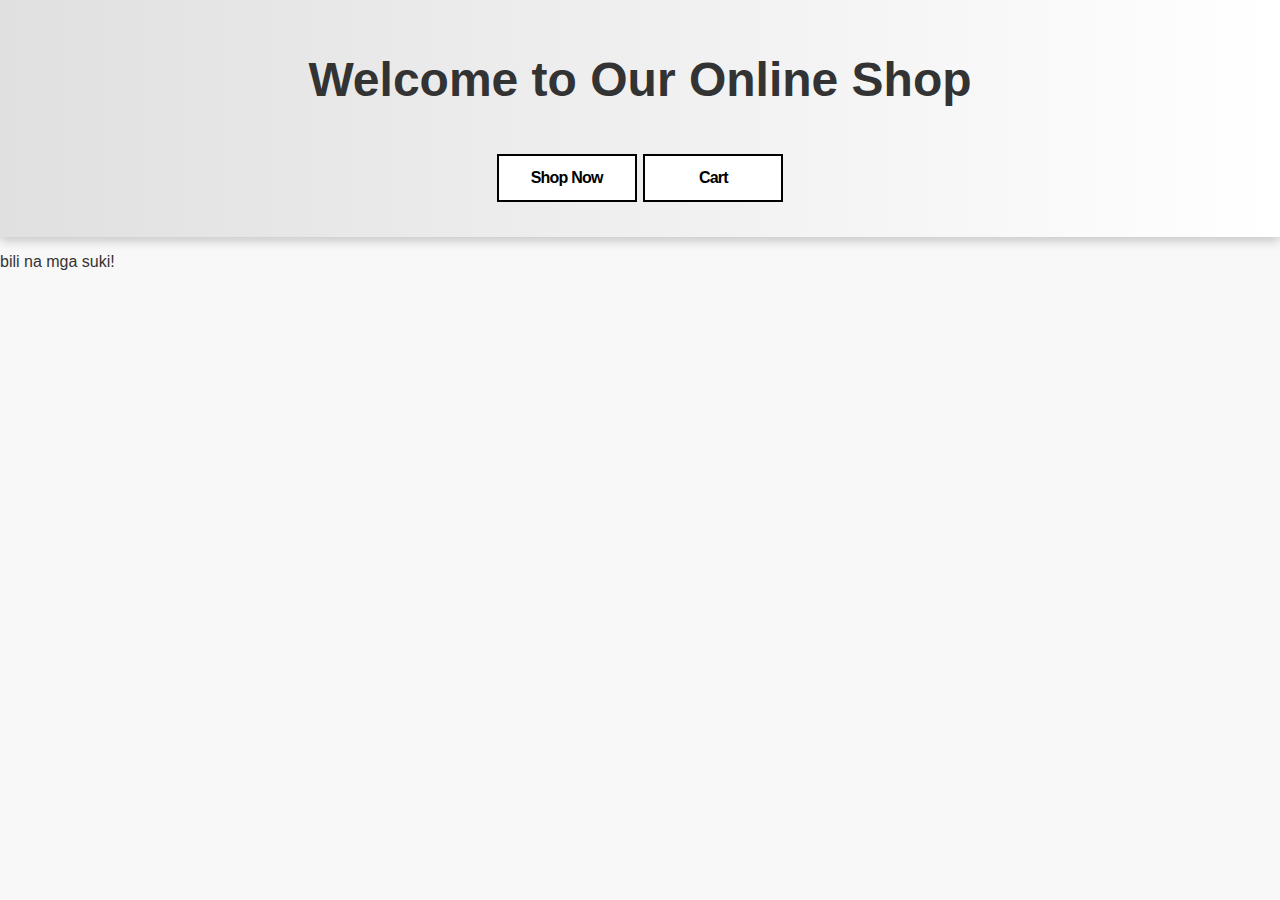
<file: index.html>
<!DOCTYPE html>
<html lang="en">
<head>
    <meta charset="UTF-8">
    <meta name="viewport" content="width=device-width, initial-scale=1.0">
    <title>Online Shop</title>
    <link rel="stylesheet" href="styles.css">
</head>
<body>
    <header>
        <h1>Welcome to Our Online Shop</h1>
        <nav>
            <a href="products.html">Shop Now</a>
            <a href="cart.html">Cart</a> 
        </nav>
    </header>
    <main>
        <p>bili na mga suki!</p>
    </main>
</body>
</html>
</file>
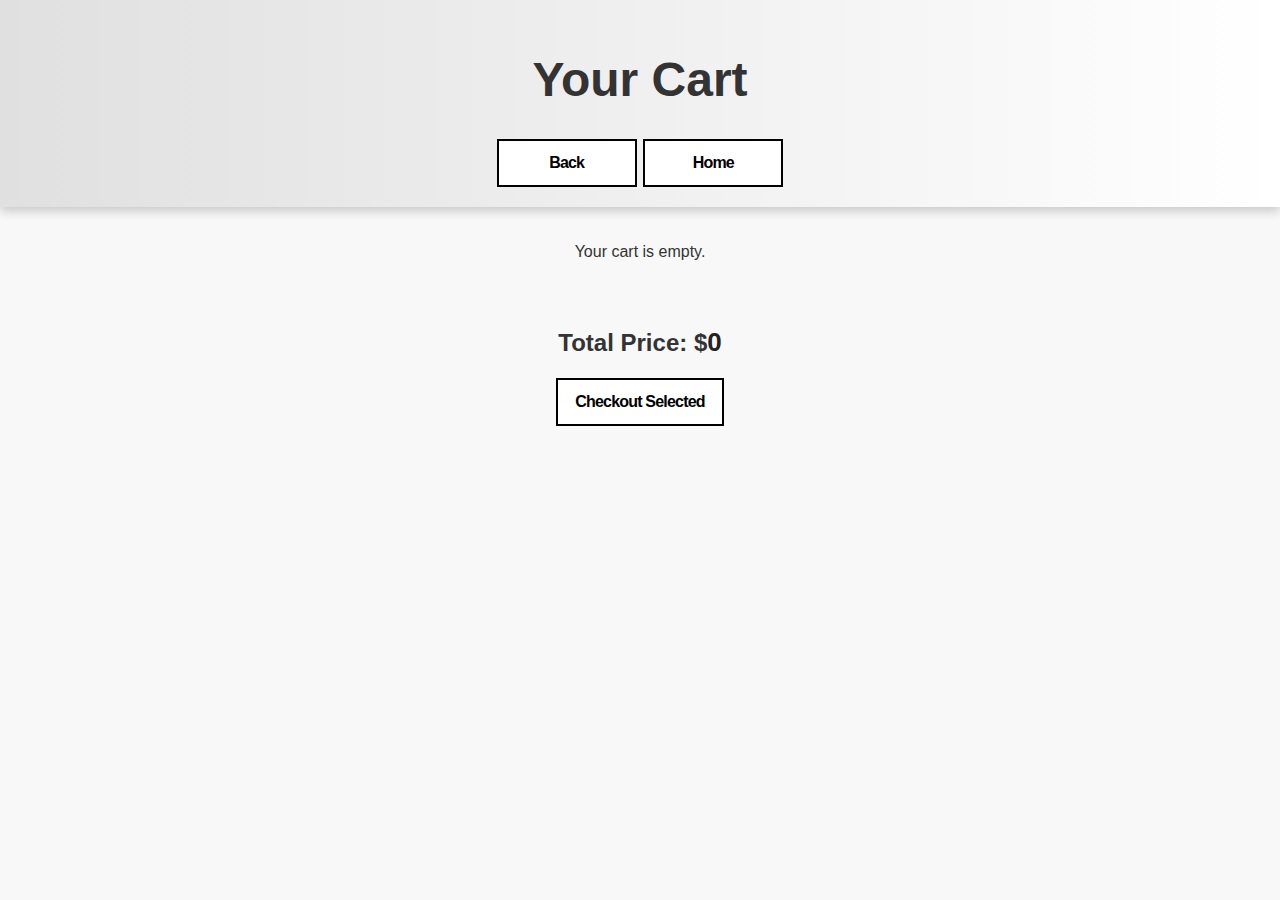
<file: cart.html>
<!DOCTYPE html>
<html lang="en">
<head>
    <meta charset="UTF-8">
    <meta name="viewport" content="width=device-width, initial-scale=1.0">
    <title>Shopping Cart</title>
    <link rel="stylesheet" href="styles.css">
</head>
<body>

<header>
    <h1>Your Cart</h1>
    <a id="products-btn" href="products.html">Back</a>
    <a id="home-btn" href="index.html">Home</a>

</header>

<div id="cart-items"></div>
<div id="checkout-container">
    <h2>Total Price: $<span id="total-price">0</span></h2>
    <button id="checkout-btn" onclick="checkout()">Checkout Selected</button>
</div>

</div>

<script src="cart.js"></script>

</body>
</html>
</file>
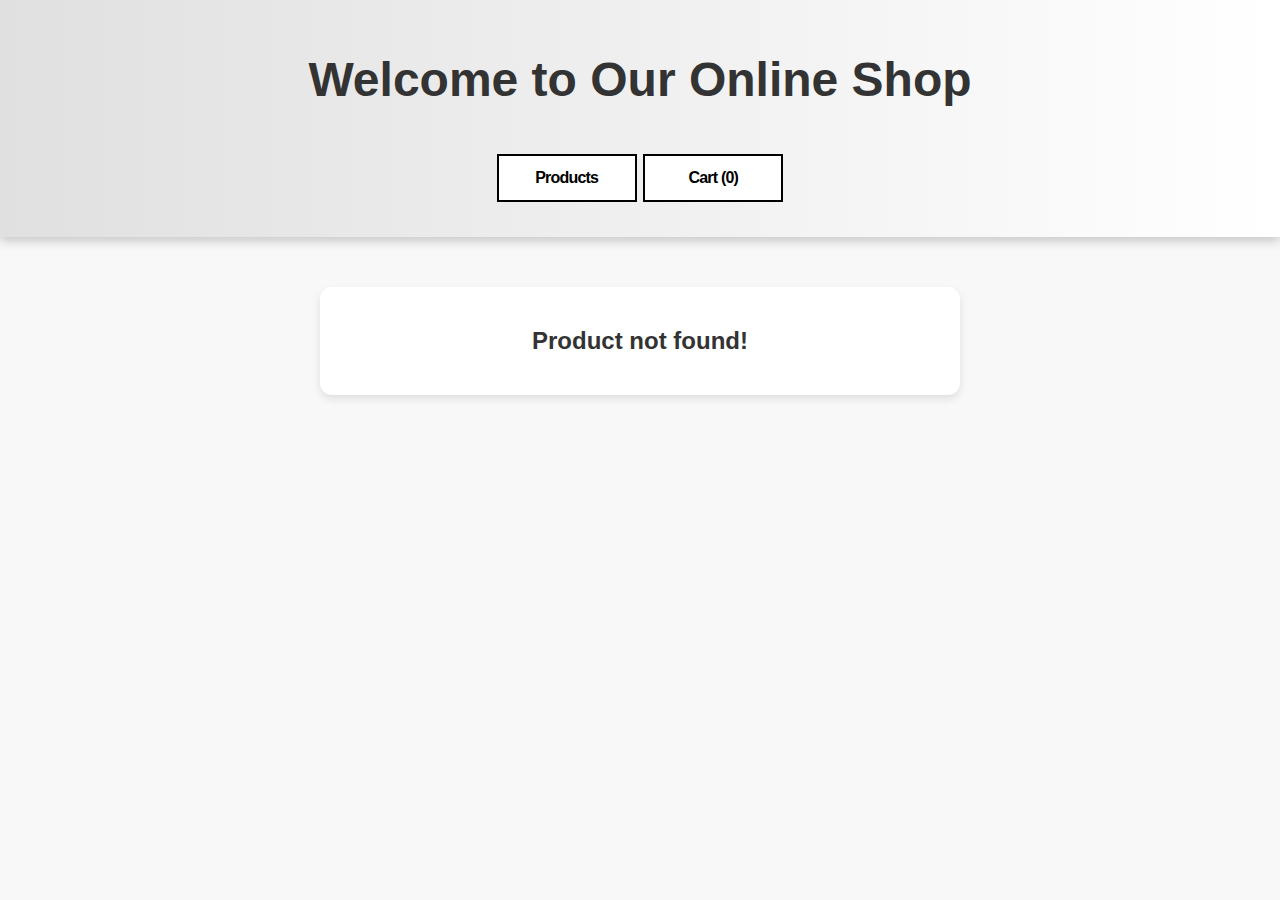
<file: product_specs.html>
<!DOCTYPE html>
<html lang="en">
<head>
    <meta charset="UTF-8">
    <meta name="viewport" content="width=device-width, initial-scale=1.0">
    <title>Product Specs</title>
    <link rel="stylesheet" href="styles.css">
</head>
<body>
    <header>
        <h1>Welcome to Our Online Shop</h1>
        <nav>
            <a href="products.html" class="shop-now-btn">Products</a>
            <a href="cart.html" class="shop-now-btn">Cart (<span id="cart-count">0</span>)</a> 
        </nav>
    </header>

    <div id="specs-container">
        <h1 id="product-name"></h1>
        <img id="product-image" src="" alt="">
        <p id="product-description"></p>
        <p id="product-price"></p>
        <button class="add-to-cart-btn" onclick="addToCartFromSpecs()">Add to Cart</button>
    </div>

    <script>
        const products = [
            { id: 1, name: "Laptop", price: 800, image: "images/laptop.jpg", description: "Powerful laptop with high-end performance." },
            { id: 2, name: "Phone", price: 500, image: "images/phone.jpg", description: "Latest smartphone with stunning display." },
            { id: 3, name: "Headphones", price: 100, image: "images/headphones.jpg", description: "Wireless noise-canceling headphones." },
            { id: 4, name: "Smartwatch", price: 150, image: "images/watch.jpg", description: "Fitness tracking smartwatch with sleek design." },
            { id: 5, name: "Tablet", price: 400, image: "images/tablet.jpg", description: "Portable tablet for entertainment and work." },
            { id: 6, name: "Camera", price: 600, image: "images/camera.jpg", description: "Professional DSLR camera for photography lovers." },
            { id: 7, name: "Mouse", price: 40, image: "images/mouse.jpg", description: "Wireless ergonomic mouse for better productivity." },
            { id: 8, name: "Keyboard", price: 70, image: "images/keyboard.jpg", description: "Mechanical keyboard with customizable lighting." },
            { id: 9, name: "Monitor", price: 250, image: "images/monitor.jpg", description: "Ultra HD monitor with vibrant colors." },
            { id: 10, name: "Speaker", price: 120, image: "images/speaker.jpg", description: "High-quality Bluetooth speaker with deep bass." }
        ];

        function loadProductSpecs() {
            const params = new URLSearchParams(window.location.search);
            const productId = parseInt(params.get("id"));

            const product = products.find(p => p.id === productId);
            if (!product) {
                document.getElementById("specs-container").innerHTML = "<h2>Product not found!</h2>";
                return;
            }

            document.getElementById("product-name").innerText = product.name;
            document.getElementById("product-image").src = product.image;
            document.getElementById("product-description").innerText = product.description;
            document.getElementById("product-price").innerText = `Price: $${product.price}`;
        }

        function addToCartFromSpecs() {
            const params = new URLSearchParams(window.location.search);
            const productId = parseInt(params.get("id"));
            let cart = JSON.parse(localStorage.getItem("cart")) || [];

            const product = products.find(p => p.id === productId);
            if (!product) return;

            cart.push(product);
            localStorage.setItem("cart", JSON.stringify(cart));

            updateCartCount();

            let notification = document.createElement("div");
            notification.className = "cart-notification";
            notification.innerText = `${product.name} has been added to your cart!`;

            document.body.appendChild(notification);

            setTimeout(() => {
                notification.remove();
            }, 2000);
        }

        function updateCartCount() {
            let cart = JSON.parse(localStorage.getItem("cart")) || [];
            document.getElementById("cart-count").innerText = cart.length;
        }

        document.addEventListener("DOMContentLoaded", () => {
            loadProductSpecs();
            updateCartCount();
        });
    </script>
</body>
</html>
</file>
<file: styles.css>
body {
    font-family: 'Arial', sans-serif;
    background: #f8f8f8;
    color: #333;
    margin: 0;
    padding: 0;
}
header {
    background: linear-gradient(to right, #e0e0e0, #ffffff);
    padding: 20px;
    text-align: center;
    font-size: 24px;
    font-weight: bold;
    box-shadow: 0px 4px 10px rgba(0, 0, 0, 0.2);
}
nav {
    text-align: center;
    padding: 15px 0;
}
nav a {
    align-items: center;
  background-color: #fff;
  border: 2px solid #000;
  box-sizing: border-box;
  color: #000;
  cursor: pointer;
  display: inline-flex;
  fill: #000;
  font-family: Inter,sans-serif;
  font-size: 16px;
  font-weight: 600;
  height: 48px;
  justify-content: center;
  letter-spacing: -.8px;
  line-height: 24px;
  min-width: 140px;
  outline: 0;
  padding: 0 17px;
  text-align: center;
  text-decoration: none;
  transition: all .3s;
  user-select: none;
  -webkit-user-select: none;
  touch-action: manipulation;
}
nav a:focus {
    color: #171e29;
}
  
nav a:hover {
    background-color: black;
    color: white;
    transform: scale(1.05);
}
nav a:active {
    border-color: rgb(59, 59, 59);
    color: rgb(59, 59, 59);
    fill: rgb(59, 59, 59);
}

#product-list {
    display: flex;
    flex-direction: column;
    align-items: center;
    padding: 20px;
}
.product {
    display: flex;
    align-items: center;
    background: #fff;
    border-radius: 10px;
    box-shadow: 2px 2px 8px rgba(0, 0, 0, 0.1);
    padding: 15px;
    width: 80%;
    margin-bottom: 20px;
}
.product img {
    width: 120px;
    height: 120px;
    object-fit: cover;
    border-radius: 10px;
    margin-right: 30px;
}
.product-info {
    flex: 1;
}
.add-to-cart,
.view-specs {
    display: block;
    width: 180px;
    margin-top: 10px;
}
button {
    align-items: center;
    background-color: #fff;
    border: 2px solid #000;
    box-sizing: border-box;
    color: #000;
    cursor: pointer;
    display: inline-flex;
    fill: #000;
    font-family: Inter,sans-serif;
    font-size: 16px;
    font-weight: 600;
    height: 48px;
    justify-content: center;
    letter-spacing: -.8px;
    line-height: 24px;
    min-width: 140px;
    outline: 0;
    padding: 0 17px;
    text-align: center;
    text-decoration: none;
    transition: all .3s;
    user-select: none;
    -webkit-user-select: none;
    touch-action: manipulation;
}
button:focus {
      color: #171e29;
}
button:hover {
      background-color: black;
      color: white;
      transform: scale(1.05);
}
button:active {
      border-color: rgb(59, 59, 59);
      color: rgb(59, 59, 59);
      fill: rgb(59, 59, 59);
}
#cart-items {
    display: flex;
    flex-direction: column;
    align-items: center;
    padding: 20px;
}

.cart-item {
    display: flex;
    align-items: center;
    width: 70%;
    background: white;
    margin: 15px 0;
    padding: 15px;
    border-radius: 8px;
    border: 1px solid #ddd;
    box-shadow: 0px 4px 8px rgba(0, 0, 0, 0.1);
}

.cart-item img {
    width: 150px;
    border-radius: 5px;
    margin-right: 20px;
}

.cart-info {
    flex: 1;
    font-size: 16px;
    color: #333;
}
.cart-item button {
    align-items: center;
    background-color: #fff;
    border: 2px solid #000;
    box-sizing: border-box;
    color: #000;
    cursor: pointer;
    display: inline-flex;
    fill: #000;
    font-family: Inter,sans-serif;
    font-size: 16px;
    font-weight: 600;
    height: 48px;
    justify-content: center;
    letter-spacing: -.8px;
    line-height: 24px;
    min-width: 140px;
    outline: 0;
    padding: 0 17px;
    text-align: center;
    text-decoration: none;
    transition: all .3s;
    user-select: none;
    -webkit-user-select: none;
    touch-action: manipulation;
}
.cart-item button:focus {
  color: #171e29;
}
    
.cart-item button:hover {
      background-color: black;
      color: white;
      transform: scale(1.05);
}
.cart-item button:active {
      border-color: rgb(59, 59, 59);
      color: rgb(59, 59, 59);
      fill: rgb(59, 59, 59);
}

#cart-summary {
    width: 70%;
    background: #fff;
    padding: 20px;
    border-radius: 8px;
    box-shadow: 0px 4px 8px rgba(0, 0, 0, 0.2);
    text-align: center;
}

#total-price {
    font-size: 22px;
    font-weight: bold;
    color: #222;
}

.cart-notification {
    position: fixed;
    top: 20px;
    right: 20px;
    background: black;
    color: white;
    padding: 12px;
    border-radius: 8px;
    box-shadow: 0px 4px 10px rgba(0, 0, 0, 0.3);
    opacity: 0.9;
    transition: opacity 1s;
}

.cart-notification:hover {
    opacity: 1;
}
input[type="checkbox"] {
    width: 18px; 
    height: 18px;
    cursor: pointer;
    border: 2px solid black; 
    border-radius: 4px;
    appearance: none;
    background-color: white;
    transition: all 0.3s ease-in-out;
}
input[type="checkbox"]:checked {
    background-color: black;
    border-color: black;
    position: relative;
}

input[type="checkbox"]:checked::after {
    content: "\2713";
    font-size: 16px;
    color: white;
    font-weight: bold;
    position: absolute;
    top: 50%;
    left: 50%;
    transform: translate(-50%, -50%);
}
input[type="checkbox"]:hover {
    transform: scale(1.1);
}
.back-btn {
    display: inline-block;
    padding: 12px 20px;
    background: #222;
    color: white;
    border-radius: 5px;
    text-decoration: none;
    transition: 0.3s;
}

.back-btn:hover {
    background: black;
}
#checkout-container {
    display: flex;
    justify-content: center; 
    align-items: center;
    flex-direction: column; 
    width: 100%;
    margin-top: 20px;
}

#checkout-container {
    display: flex;
    justify-content: center; 
    align-items: center;
    flex-direction: column;
    width: 100%;
    margin-top: 10px;
    margin-bottom: 30px;
}

#checkout-btn {
    align-items: center;
    background-color: #fff;
    border: 2px solid #000;
    box-sizing: border-box;
    color: #000;
    cursor: pointer;
    display: inline-flex;
    fill: #000;
    font-family: Inter,sans-serif;
    font-size: 16px;
    font-weight: 600;
    height: 48px;
    justify-content: center;
    letter-spacing: -.8px;
    line-height: 24px;
    min-width: 140px;
    outline: 0;
    padding: 0 17px;
    text-align: center;
    text-decoration: none;
    transition: all .3s;
    user-select: none;
    -webkit-user-select: none;
    touch-action: manipulation;
}
#checkout-btn:focus {
      color: #171e29;
}
    
#checkout-btn:hover {
      background-color: black;
      color: white;
      transform: scale(1.05);
}
#checkout-btn:active {
      border-color: rgb(59, 59, 59);
      color: rgb(59, 59, 59);
      fill: rgb(59, 59, 59);
}
#total-price {
    text-align: center;
    font-size: 26px;
    font-weight: bold;
}
input[type="checkbox"] {
    width: 30px;
    height: 30px;
    cursor: pointer;
    margin-right: 10px;
}
#home-btn {
    align-items: center;
    background-color: #fff;
    border: 2px solid #000;
    box-sizing: border-box;
    color: #000;
    cursor: pointer;
    display: inline-flex;
    fill: #000;
    font-family: Inter,sans-serif;
    font-size: 16px;
    font-weight: 600;
    height: 48px;
    justify-content: center;
    letter-spacing: -.8px;
    line-height: 24px;
    min-width: 140px;
    outline: 0;
    padding: 0 17px;
    text-align: center;
    text-decoration: none;
    transition: all .3s;
    user-select: none;
    -webkit-user-select: none;
    touch-action: manipulation;
}
#home-btn:focus {
      color: #171e29;
}
    
#home-btn:hover {
    background-color: black;
    color: white;
    transform: scale(1.05);
}
#home-btn:active {
      border-color: rgb(59, 59, 59);
      color: rgb(59, 59, 59);
      fill: rgb(59, 59, 59);
}
#products-btn {
    align-items: center;
    background-color: #fff;
    border: 2px solid #000;
    box-sizing: border-box;
    color: #000;
    cursor: pointer;
    display: inline-flex;
    fill: #000;
    font-family: Inter,sans-serif;
    font-size: 16px;
    font-weight: 600;
    height: 48px;
    justify-content: center;
    letter-spacing: -.8px;
    line-height: 24px;
    min-width: 140px;
    outline: 0;
    padding: 0 17px;
    text-align: center;
    text-decoration: none;
    transition: all .3s;
    user-select: none;
    -webkit-user-select: none;
    touch-action: manipulation;
}
#products-btn:focus {
      color: #171e29;
}   
#products-btn:hover {
      background-color: black;
      color: white;
      transform: scale(1.05);
}
#product-btn:active {
      border-color: rgb(59, 59, 59);
      color: rgb(59, 59, 59);
      fill: rgb(59, 59, 59);
}
.add-to-cart-btn {
    align-items: center;
    background-color: #fff;
    border: 2px solid #000;
    box-sizing: border-box;
    color: #000;
    cursor: pointer;
    display: inline-flex;
    fill: #000;
    font-family: Inter,sans-serif;
    font-size: 16px;
    font-weight: 600;
    height: 48px;
    justify-content: center;
    letter-spacing: -.8px;
    line-height: 24px;
    min-width: 140px;
    outline: 0;
    padding: 0 17px;
    text-align: center;
    text-decoration: none;
    transition: all .3s;
    user-select: none;
    -webkit-user-select: none;
    touch-action: manipulation;
}
  
.add-to-cart-btn:focus {
      color: #171e29;
}
    
.add-to-cart-btn:hover {
      background-color: black;
      color: white;
      transform: scale(1.05);
}
.add-to-cart-btn:active {
      border-color: rgb(59, 59, 59);
      color: rgb(59, 59, 59);
      fill: rgb(59, 59, 59);
}
#specs-container {
    text-align: center;
    max-width: 600px;
    margin: 50px auto;
    padding: 20px;
    background: white;
    box-shadow: 0 4px 8px rgba(0, 0, 0, 0.1);
    border-radius: 12px;
}

#product-image {
    max-width: 100%;
    height: auto;
    border-radius: 8px;
}
</file>
